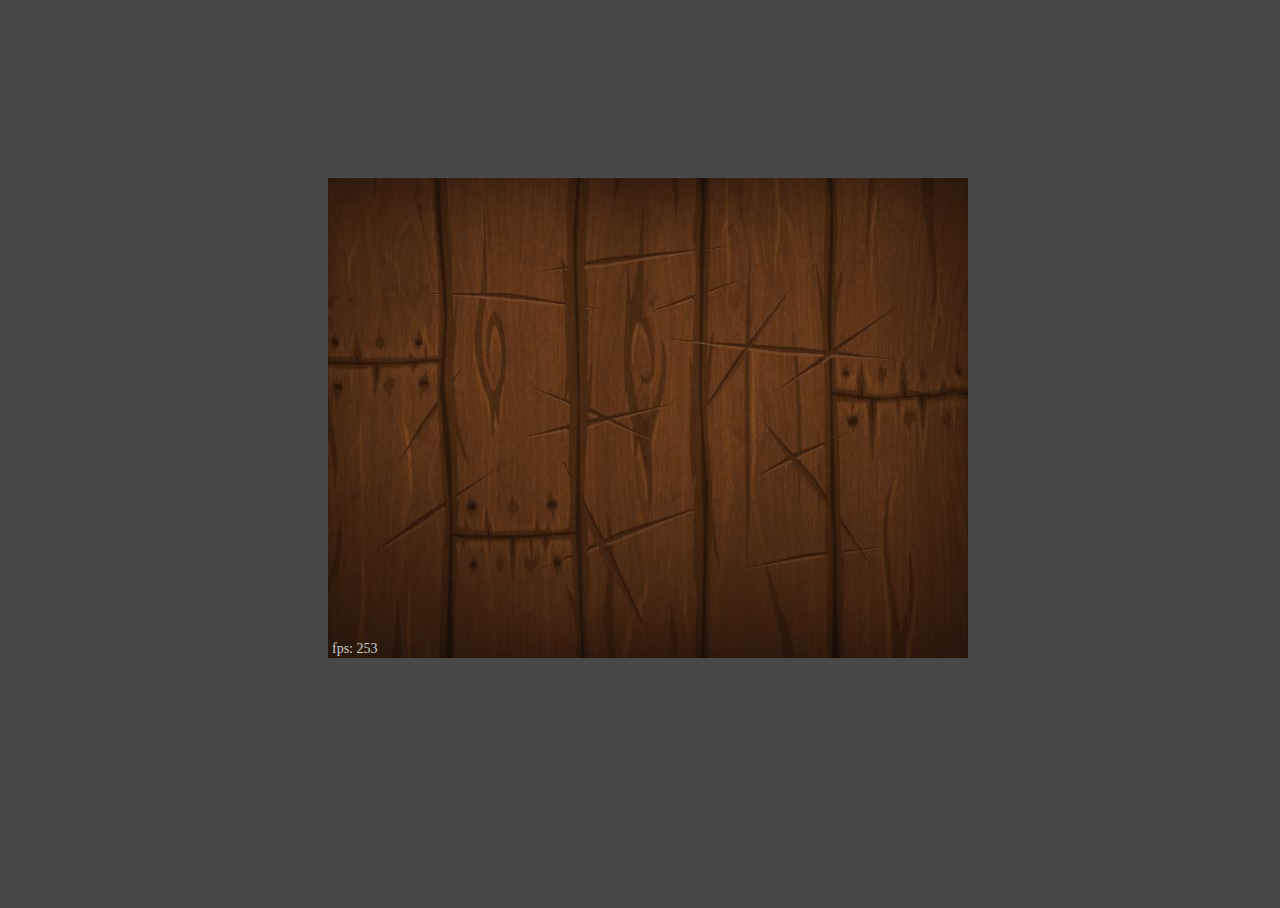
<file: FruitNinja/index.html>
<!DOCTYPE html>
<html>
<head>
<meta charset="utf-8">
<meta name="description" content="A simple HTML5 Template">
<meta name="author" content="dron">
<meta name="viewport" content="width=device-width, height=device-height, user-scalable=no, initial-scale=1.0, maximum-scale=1.0">
<meta name="apple-mobile-web-app-capable" content="yes">
<meta name="apple-mobile-web-app-status-bar-style" content="black">
<link rel="shortcut icon" href="/favicon.ico">
<link rel="stylesheet" href="images/index.css">

</head>
<body>
<div id="extra"></div>
<div id="desc">
	<div id="browser"></div>
</div>
<script src="scripts/all.js"></script>
</body>
</html>
</file>
<file: FruitNinja/images/index.css>
{include ../../system/css/reset.css}
{include ../../system/css/common.css}

html, body{
	width: 100%;
	height: 100%;
	background: #484848;
}

body{
	position: relative;
}

em{
	display: none;
}

#extra, #view{
	position: absolute;
	left: 50%;
	top: 50%;
	width: 640px;
	height: 480px;
	margin: -280px auto auto -320px;
	text-align: left;
	background: #fff;
}

#view{
	display: block;
	background: transparent url(blank.gif) repeat 0 0;
	cursor: default;
	z-index: 20;
}

#extra{
	background: #000;
}

#extra .layer{
	position: absolute;
	left: 0;
	top: 0;
	width: 640px;
	height: 480px;
	z-index: 10;
}

#fork{
	display: block;
	position: absolute;
	right: 0;
	top: 0;
	width: 356px;
	height: 92px;
	cursor: pointer;
	background-image: url(fork.gif);
	z-index: 0;
}

#desc{
	width: 100%;
	position: absolute;
	left: 0;
	top: 50%;
	height: 80px;
	color: #ccc;
	line-height: 40px;
	margin-top: 200px;
	text-align: center;
	font-size: 14px;
}

#desc a{
	color: #318fe1;
}

#browser{
	font-size: 14px;
	line-height: 16px;
}

#browser .b{
	color: #fff;
	font-weight: 700;
}
</file>
